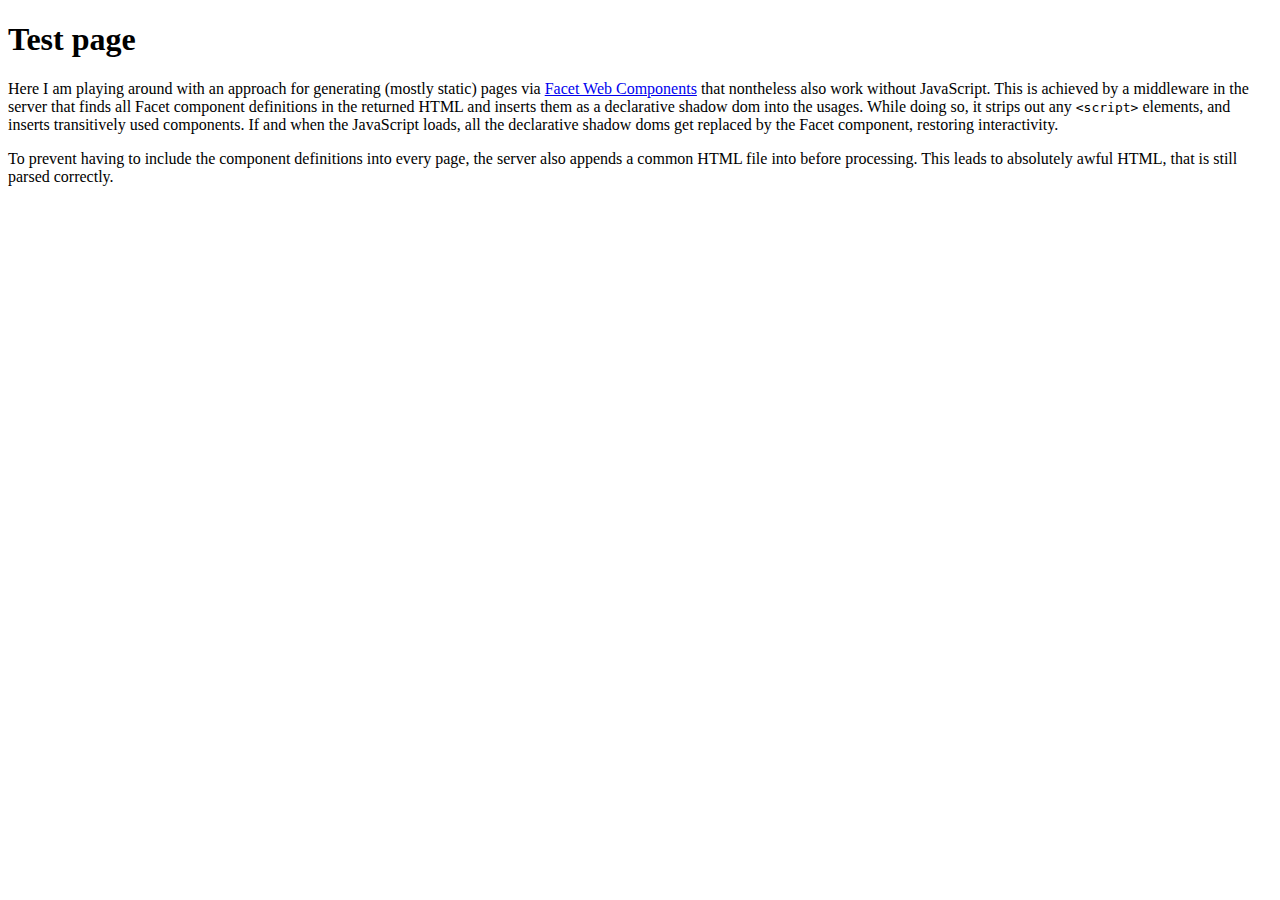
<file: projects/decl-shadow-test/site/index.html>
<!DOCTYPE html>
<title>Declarative Shadowroot Test</title>
<my-layout>
<h1>Test page</h1>
<p>
Here I am playing around with an approach for generating (mostly static) pages
via <a href="https://github.com/kgscialdone/facet">Facet Web Components</a> that nontheless also work without JavaScript.
This is achieved by a middleware in the server that finds all Facet component definitions
in the returned HTML and inserts them as a declarative shadow dom into the usages.
While doing so, it strips out any <code>&lt;script&gt;</code> elements, and inserts transitively used components.
If and when the JavaScript loads, all the declarative shadow doms get replaced by the Facet component,
restoring interactivity.
<p>
To prevent having to include the component definitions into every page, the server also appends
a common HTML file into before processing. This leads to absolutely awful HTML, that is still parsed correctly.
</my-layout>
</file>
